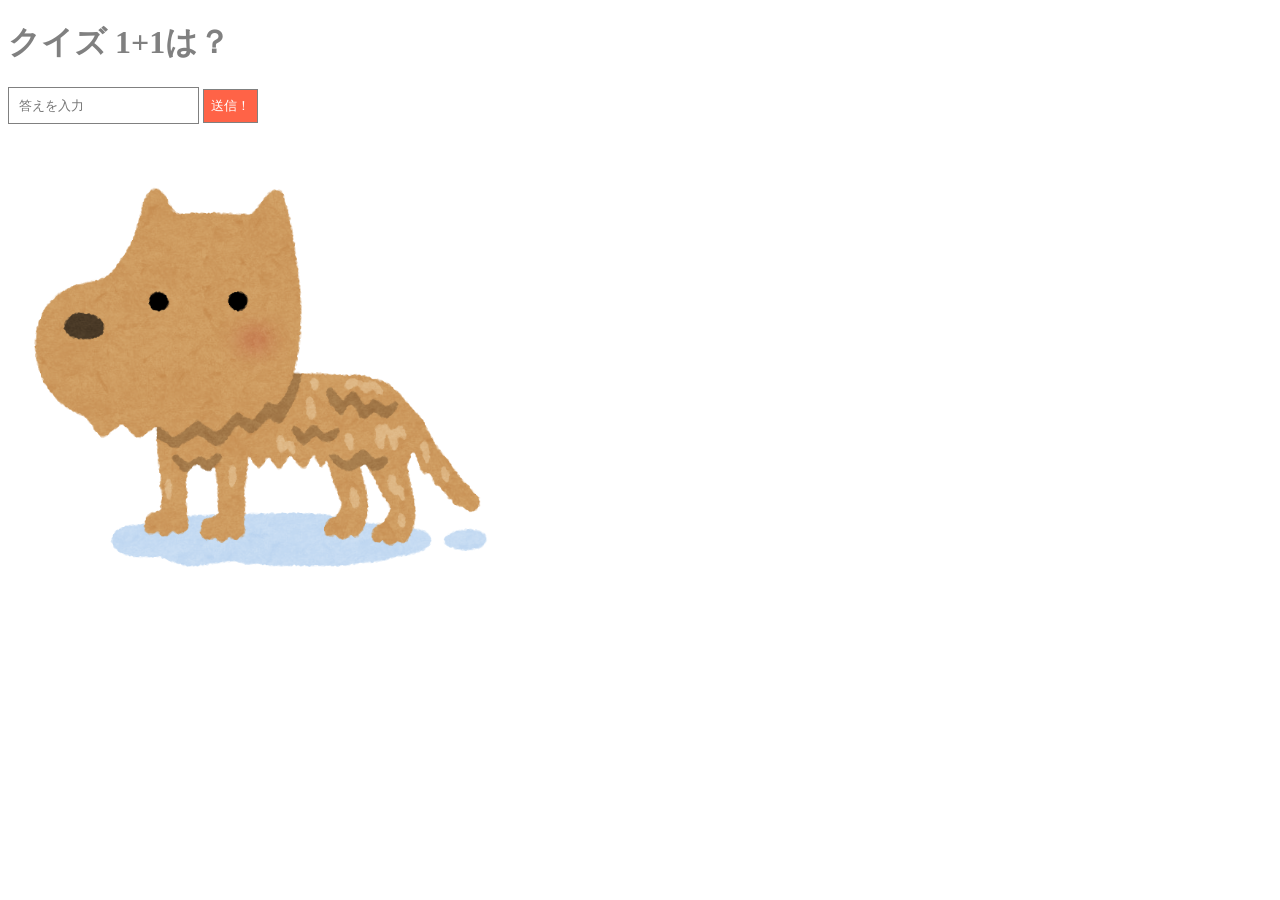
<file: public/index.html>
<!DOCTYPE html>
<html>
    <head>
        <link rel="stylesheet" href="css/styles.css" />
        <script src="js/app.js"></script>
    </head>
    <body>
        <h1>クイズ 1+1は？</h1>
        <form action="/api/v1/quiz" method="POST">
            <input type="text" name="answer" placeholder="答えを入力"/>
            <button type="submit">送信！</button>
        </form>

        <img src="img/pet_hoso_dog.png" />
    </body>

</html>
</file>
<file: public/css/styles.css>
h1 {
    color:gray ;
}

img{
    width: 500px;
}

input{
    padding: 10px;
    border: 1px solid gray;
}

button {
    padding: 7px;
    border:  1px solid gray;
    color:  white;
    background: tomato;
}
</file>
